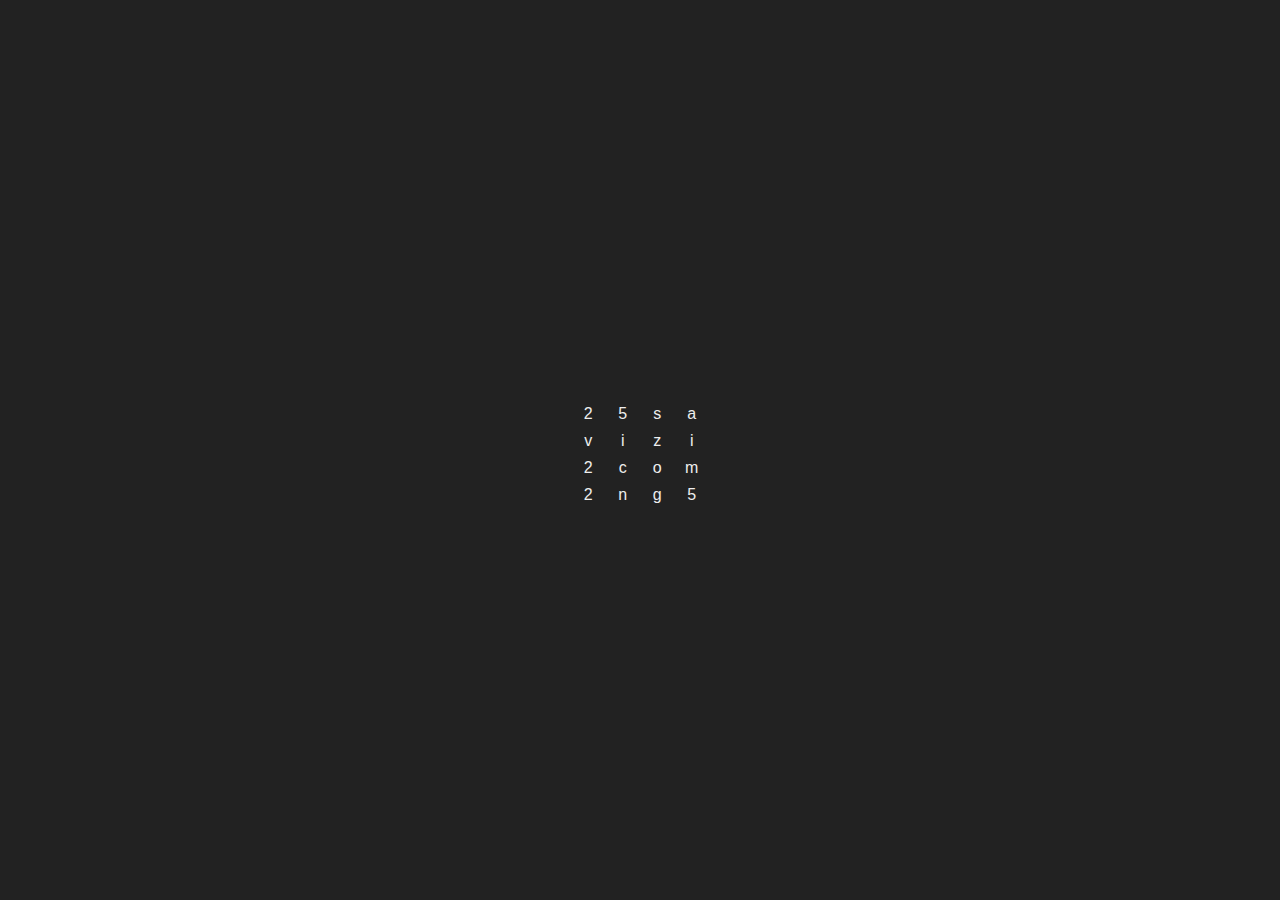
<file: index.html>
<!DOCTYPE html>

<!--[if IE 9]>         <html class="ie9" lang="en-US"> <![endif]-->
<!--[if gt IE 9]><!--> <html lang="en-US"> <!--<![endif]-->
  <head>
    <title>VisaViz</title>

    <meta charset="UTF-8" />
    <meta http-equiv="X-UA-Compatible" content="IE=edge" />
    <meta name="viewport" content="width=device-width, initial-scale=1" />
    <meta name="description" content="" />
    <meta name="author" content="Riccardo Scalco" />
    <meta name="twitter:card" content="" />       <!-- summary large image -->
    <meta name="twitter:creator" content="" />    <!-- @screen_name -->
    <meta name="twitter:image:src" content="" />  <!-- img.png -->
    <meta property="og:title" content="" />
    <meta property="og:site_name" content="" />
    <meta property="og:url" content="" />
    <meta property="og:description" content="" />
    <meta property="og:image" content="" />

    <!--<link rel="shortcut icon" type="image/x-icon" href="favicon.ico" />-->
    <link rel="stylesheet" href="normalize.css" />
    <link rel="stylesheet" href="style.css" />
  </head>
  <body>
    <div class="content">
      <div class="random">
        <span data-number='0' class="nbr ltr">0</span>
        <span data-number='0' class="nbr ltr">0</span>
        <span data-number='0' class="nbr ltr">0</span>
        <span data-number='0' class="nbr ltr">0</span>
      </div>
      <div class="random">
        <span data-number='0' class="nbr ltr">0</span>
        <span data-number='0' class="nbr ltr">0</span>
        <span data-number='0' class="nbr ltr">0</span>
        <span data-number='0' class="nbr ltr">0</span>
      </div>
      <div class="random">
        <span data-number='0' class="nbr ltr">0</span>
        <span data-number='0' class="nbr ltr">0</span>
        <span data-number='0' class="nbr ltr">0</span>
        <span data-number='0' class="nbr ltr">0</span>
      </div>
      <div class="random">
        <span data-number='0' class="nbr ltr">0</span>
        <span data-number='0' class="nbr ltr">0</span>
        <span data-number='0' class="nbr ltr">0</span>
        <span data-number='0' class="nbr ltr">.</span>
      </div>
    </div>
    <script src="https://cdnjs.cloudflare.com/ajax/libs/jquery/2.1.4/jquery.min.js"></script>
    <script src="script.js"></script>
  </body>
</html>
</file>
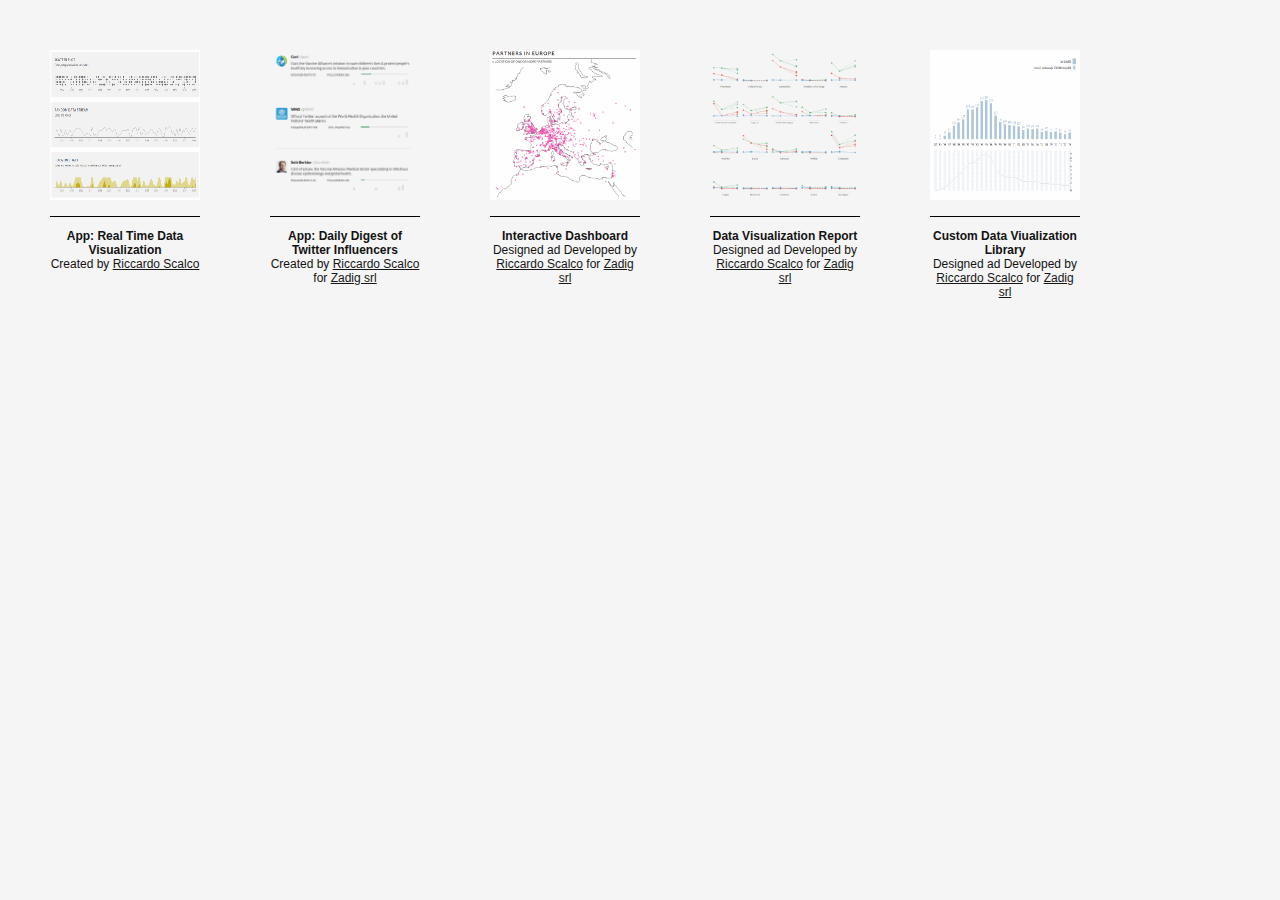
<file: portfolio.html>
<!DOCTYPE html>

<!--[if IE 9]>         <html class="ie9" lang="en-US"> <![endif]-->
<!--[if gt IE 9]><!--> <html lang="en-US"> <!--<![endif]-->
  <head>
    <title>VisaViz</title>

    <meta charset="UTF-8" />
    <meta http-equiv="X-UA-Compatible" content="IE=edge" />
    <meta name="viewport" content="width=device-width, initial-scale=1" />
    <meta name="description" content="" />
    <meta name="author" content="Riccardo Scalco" />
    <meta name="twitter:card" content="" />       <!-- summary large image -->
    <meta name="twitter:creator" content="" />    <!-- @screen_name -->
    <meta name="twitter:image:src" content="" />  <!-- img.png -->
    <meta property="og:title" content="" />
    <meta property="og:site_name" content="" />
    <meta property="og:url" content="" />
    <meta property="og:description" content="" />
    <meta property="og:image" content="" />

    <!--<link rel="shortcut icon" type="image/x-icon" href="favicon.ico" />-->
    <link rel="stylesheet" href="normalize.css" />
    <link rel="stylesheet" href="style.css" />
  </head>
  <body class="portfolio">
    <section class="Grid">
      
      <article class="Grid-cell">
        <figure>
          <a href="http://karapp.meteor.com/"><img src="images/kar.png" alt="esempio"></a>
          <figcaption>
            <strong>App: Real Time Data Visualization</strong><br>
            Created by <a href="http://riccardoscalco.github.io/">Riccardo Scalco</a>
          </figcaption>
        </figure>
      </article>
      
      <article class="Grid-cell">
        <figure>
          <a href="http://178.62.145.216/"><img src="images/lemon.png" alt="esempio"></a>
          <figcaption>
            <strong>App: Daily Digest of Twitter Influencers</strong><br>
            Created by <a href="http://riccardoscalco.github.io/">Riccardo Scalco</a> for 
            <a href="http://www.zadig.it/">Zadig srl</a>
          </figcaption>
        </figure>
      </article>
      
      <article class="Grid-cell">
        <figure>
          <a href="http://irm.scienceonthenet.eu/node/82618/112651/Centre%20National%20De%20La%20Recherche%20Scientifique"><img src="images/irm.png" alt="esempio"></a>
          <figcaption>
            <strong>Interactive Dashboard</strong><br>
            Designed ad Developed by <a href="http://riccardoscalco.github.io/">Riccardo Scalco</a> for 
            <a href="http://www.zadig.it/">Zadig srl</a>
          </figcaption>
        </figure>
      </article>
     
      <article class="Grid-cell">
        <figure>
          <a href="http://www.viias.it/dataviz/"><img src="images/viias.png" alt="esempio"></a>
          <figcaption>
            <strong>Data Visualization Report</strong><br>
            Designed ad Developed by <a href="http://riccardoscalco.github.io/">Riccardo Scalco</a> for 
            <a href="http://www.zadig.it/">Zadig srl</a>
          </figcaption>
        </figure>
      </article>

      <article class="Grid-cell">
        <figure>
          <a href="http://seremi.it/"><img src="images/seremi.png" alt="esempio"></a>
          <figcaption>
            <strong>Custom Data Viualization Library</strong><br>
            Designed ad Developed by <a href="http://riccardoscalco.github.io/">Riccardo Scalco</a> for 
            <a href="http://www.zadig.it/">Zadig srl</a>
          </figcaption>
        </figure>
      </article>

    </section>
  </body>
</html>
</file>
<file: style.css>
html, body {
  margin: 0;
  padding: 0;
  font-family: sans-serif;
  font-size: 16px;
  font-weight: 100;
  background-color: #222;
  color: #eee;
  width: 100%;
  height: 100%;
}
html .content, body .content {
  text-align: center;
  position: relative;
  top: 50%;
  -ms-transform: translateY(-50%);
  -webkit-transform: translateY(-50%);
  transform: translateY(-50%);
}
html .content span, body .content span {
  width: 30px;
  display: inline-block;
}
html .content .random, body .content .random {
  padding-top: 9px;
}

.portfolio {
  background-color: whitesmoke;
  color: #131313;
}

figure {
  text-align: center;
  height: 200px;
}

figure a {
  opacity: 0.9;
}

figure a:hover {
  opacity: 1;
}

figcaption a {
  color: black;
}

.Grid {
  display: flex;
  flex-direction: row;
  flex-wrap: wrap;
  justify-content: flex-start;
  margin: auto;
  padding-top: 40px;
}

@media  (max-width: 599px) {
  .Grid {
    justify-content: space-around;
  }
}

@media  (min-width: 600px) {
  .Grid {
    max-width: 600px;
  }
}

@media  (min-width: 900px) {
  .Grid {
    max-width: 900px;
  }
}

@media  (min-width: 1200px) {
  .Grid {
    max-width: 1200px;
  }
}

.Grid-cell {
  width: 200px;
  height: 230px;
  margin: 10px 10px 10px 10px;
}

figure, img {
  margin: 0;
  padding: 0;
  width: 150px;
  height: 150px;
}

img {
  max-width: 280px;
  max-height: 280px;
}

figcaption {
  padding-top: 1em;
  margin-top: 1em;
  font-size: 12px;
  border-top: 1px solid black;
}
</file>
